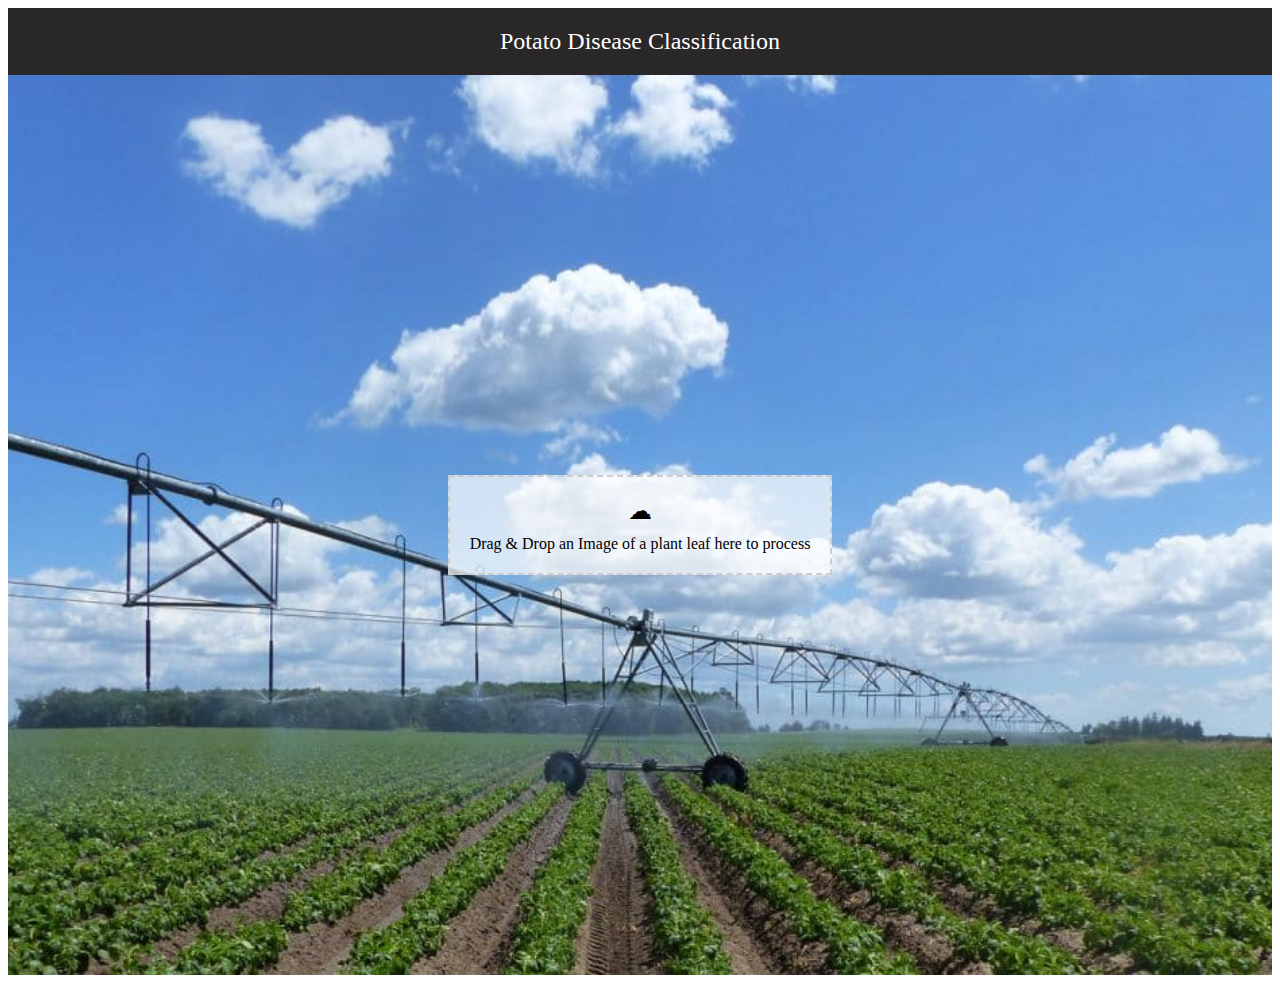
<file: index.html>
<!DOCTYPE html>
<html lang="en">
  <head>
    <meta charset="UTF-8" />
    <meta name="viewport" content="width=device-width, initial-scale=1.0" />
    <link rel="stylesheet" href="style.css" />

    <title>Potato Disease Classification</title>
  </head>
  <body>
    <header class="red-header">Potato Disease Classification</header>

    <div class="bg-image">
      <div class="image-drop-zone" id="dropZone">
        <span>Drag & Drop an Image of a plant leaf here to process</span>

        <button id="removeButton">Remove</button>

        <span id="upload-icon"></span>
        <!-- <button id="removeButton" style="display: none">Remove</button> -->
      </div>
      <img id="uploadedImage" style="display: none" />
    </div>
    <script src="script.js"></script>
  </body>
</html>
</file>
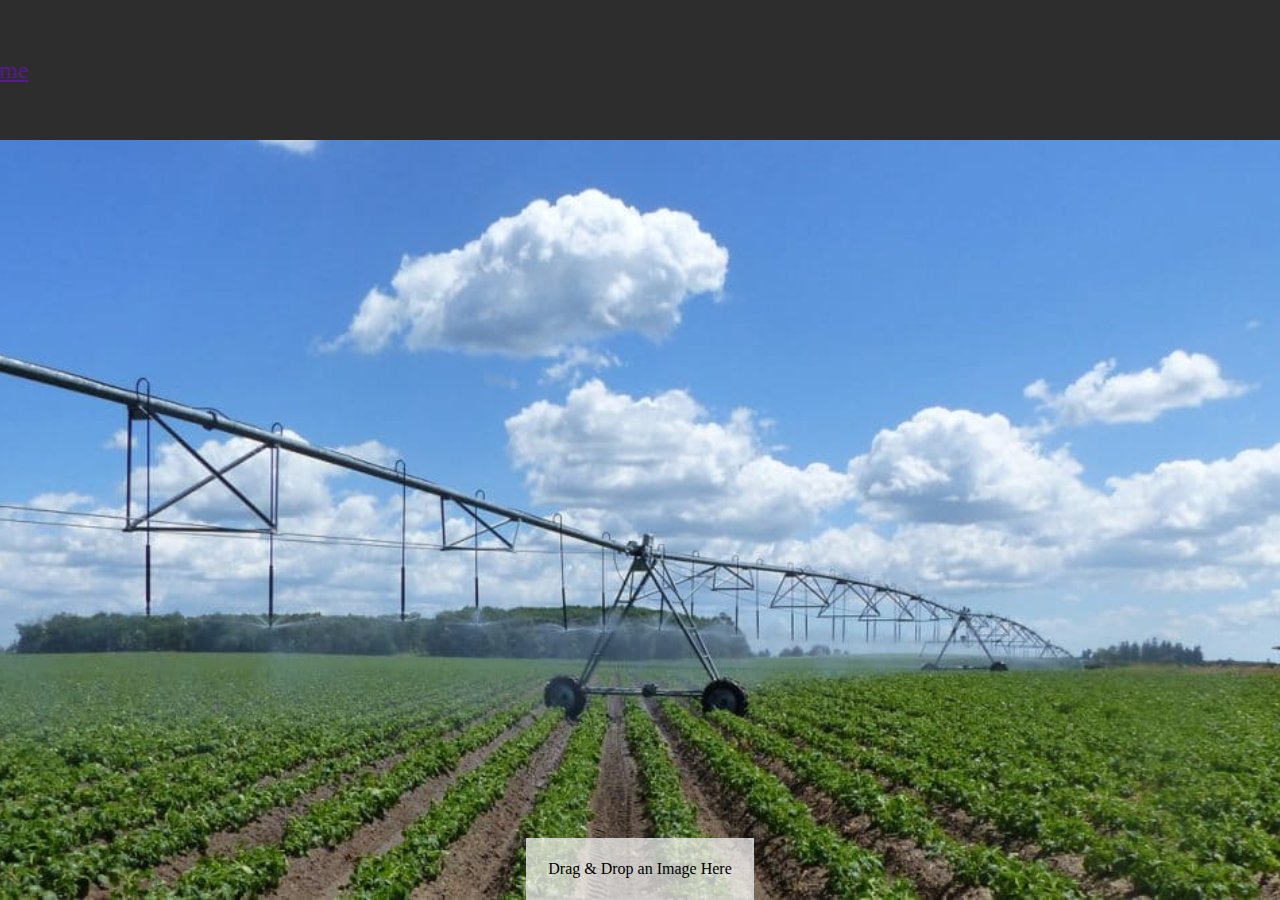
<file: joji.html>
<!DOCTYPE html>
<html lang="en">
  <head>
    <meta charset="UTF-8" />
    <meta name="viewport" content="width=device-width, initial-scale=1.0" />
    <style>
      body {
        margin: 0;
        padding: 0;
        background-image: url("potatoe.jpg");
        background-size: cover;
        background-position: center;
        display: flex;
        flex-direction: column;
        align-items: center;
        justify-content: space-between;
        height: 100vh;
      }

      header {
        width: 220vh;
        height: 60px;
        background-color: rgb(46, 45, 45);
        display: flex;
        align-items: center;
        color: white;
        padding: 40px;
        font-size: 24px;
      }

      #dropZone {
        border: 2px dashed #ccc;
        padding: 20px;
        position: relative;
        text-align: center;
        cursor: pointer;
        background-color: rgba(255, 255, 255, 0.7);
      }
    </style>
    <title>Potato Disease Classification</title>
  </head>
  <body>
    <header>
      <div class="logo">Potato Disease Classification</div>
      <div class="hambuger">
        <div class="line"></div>
        <div class="line"></div>
        <div class="line"></div>
      </div>
      <nav class="nav-bar">
        <ul>
          <li>
            <a href="" class="active">Home</a>
          </li>
        </ul>
      </nav>
    </header>
    <div id="dropZone">
      <span>Drag & Drop an Image Here</span>
    </div>
  </body>
</html>

<script>
  // Get the drop zone element
  const dropZone = document.getElementById("dropZone");

  // Prevent the default behavior of the drop event
  dropZone.addEventListener("dragover", (e) => {
    e.preventDefault();
    dropZone.style.backgroundColor = "rgba(255, 255, 255, 0.9)";
  });

  // Restore the drop zone's background color
  dropZone.addEventListener("dragleave", () => {
    dropZone.style.backgroundColor = "rgba(255, 255, 255, 0.7)";
  });

  // Handle the drop event
  dropZone.addEventListener("drop", (e) => {
    e.preventDefault();
    dropZone.style.backgroundColor = "rgba(255, 255, 255, 0.7)";

    // Get the dropped file
    const file = e.dataTransfer.files[0];

    // Create an image element to display the dropped image
    const img = document.createElement("img");
    img.src = URL.createObjectURL(file);

    // Clear the drop zone and display the image
    dropZone.innerHTML = "";
    dropZone.appendChild(img);
  });
</script>
</file>
<file: style.css>
/* Style for the red header */
.red-header {
    background-color: rgb(41, 39, 39);
    color: white;
    text-align: center;
    padding: 20px;
    font-size: 24px;
}

#dropZone {
    border: 2px dashed #ccc;
    padding: 20px;
    text-align: center;
    cursor: pointer;
    background-color: rgba(255, 255, 255, 0.7);
}

#dropZone::before {
    content: "\2601"; /* Unicode character for a cloud icon */
    font-size: 24px;
    display: block;
    margin-bottom: 10px;
}

#uploadedImage {
    max-width: 50%;
    max-height: 50%;
}

#removeButton {
    display: none;
}

/* Style for the background image */
.bg-image {
    background-image: url('potatoe.jpg');
    background-size: cover;
    background-position: center;
    height: 100vh;
    display: flex;
    justify-content: center;
    align-items: center;
}

/* Style for the image drop zone */
.image-drop-zone {
    border: 2px dashed #ccc;
    padding: 20px;
    text-align: center;
    cursor: pointer;
    background-color: rgba(255, 255, 255, 0.7);
}
</file>
